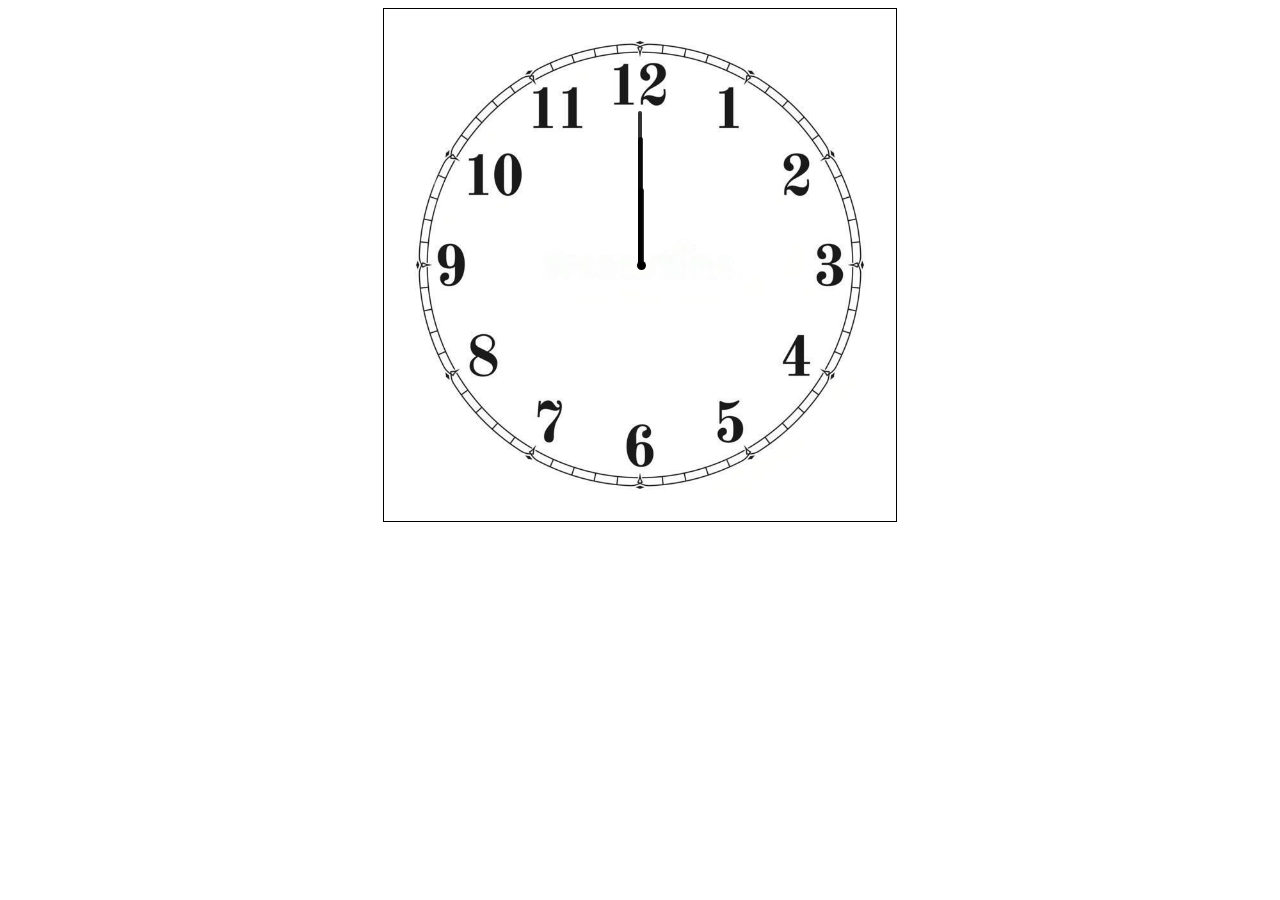
<file: index.htm>
<!DOCTYPE html>
<html lang="en">
<head>
    <meta charset="UTF-8">
    <meta http-equiv="X-UA-Compatible" content="IE=edge">
    <meta name="viewport" content="width=device-width, initial-scale=1.0">
    <title>Clock</title>
    <link rel="stylesheet" type="text/css" href="a.css">
    <script src="a.js"></script>
</head>
<body>
    <div id="clk">
        <div id="dot"></div>
        <div id="hrs"></div>
        <div id="min"></div>
        <div id="sec"></div>
    </div>
</body>
</html>
</file>
<file: a.css>
#clk{
    border: 1px solid black;
    position: relative;
    margin: auto;
    background-color: rgb(11, 1, 3);
    height: 40vw;
    width: 40vw;
    background: url("clk.jpeg");
    background-size: 100%;
}
#hrs, #min, #sec,#dot{
    position: absolute;
    background-color: black;
    border-radius: 10px;
    transform-origin: bottom;
}
#dot{
    width: 9px;
    height: 9px;
    top: 49.3%;
    left: 49.4%;
}
#hrs{
    width: 6px;
    height: 15%;
    top: 35%;
    left: 49.57%;
    opacity: 0.8;
}
#min{
    width: 5px;
    height: 25%;
    top: 25%;
    left: 49.58%;
    opacity: 0.8;
}
#sec{
    width: 4px;
    height: 30%;
    top: 20%;
    left: 49.58%;
    opacity: 0.8;
}
</file>
